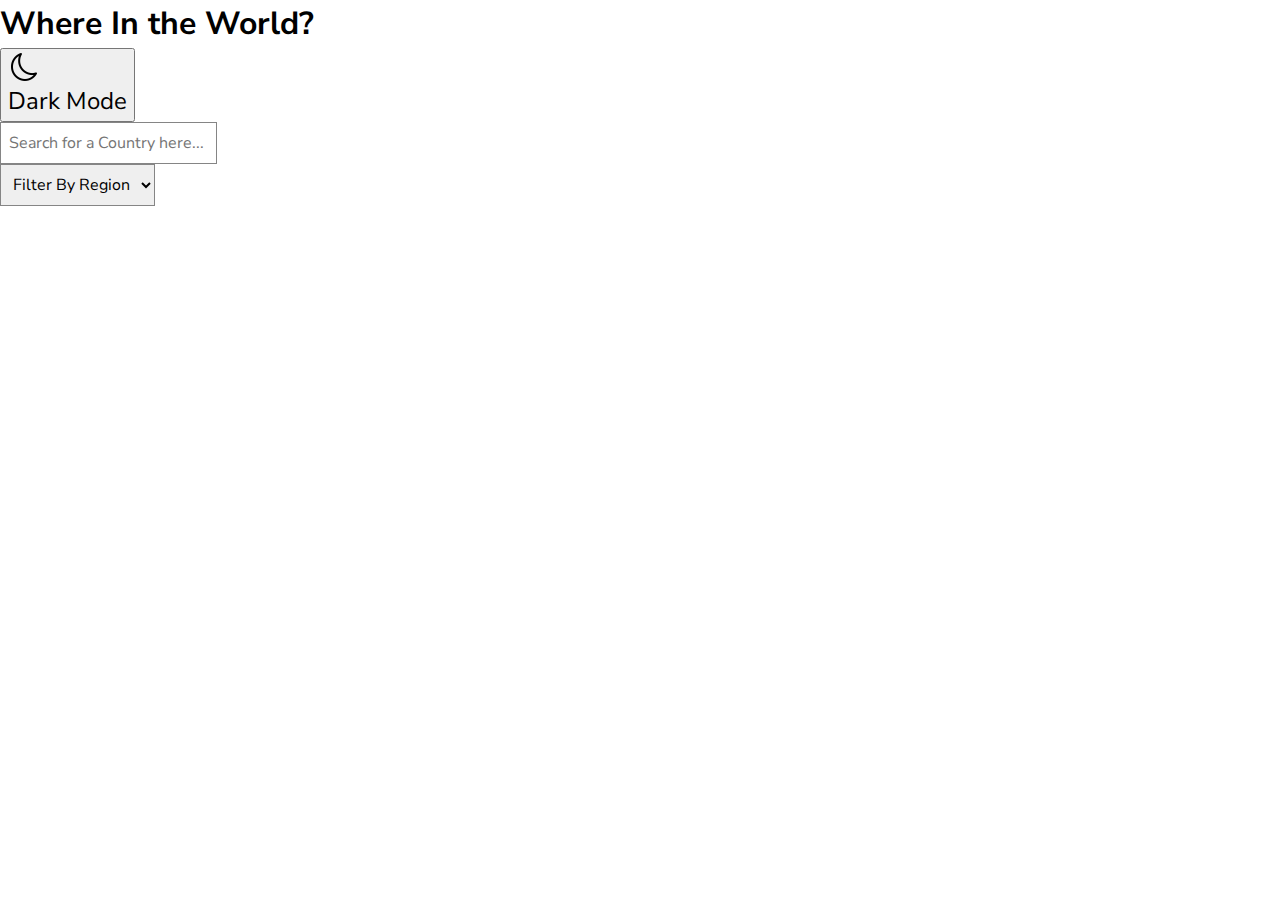
<file: index.html>
<!DOCTYPE html>
<html lang="en">

<head>
    <meta charset="UTF-8">
    <meta http-equiv="X-UA-Compatible" content="IE=edge">
    <meta name="viewport" content="width=device-width, initial-scale=1.0">
    <link rel="icon" href="./assets/images/favicons/icons8-globe-africa-32.png" type="image/x-icon">
    <link href="https://cdn.jsdelivr.net/npm/bootstrap@5.0.2/dist/css/bootstrap.min.css" rel="stylesheet"
        integrity="sha384-EVSTQN3/azprG1Anm3QDgpJLIm9Nao0Yz1ztcQTwFspd3yD65VohhpuuCOmLASjC" crossorigin="anonymous">
    <link rel="stylesheet" href="https://cdnjs.cloudflare.com/ajax/libs/font-awesome/5.15.3/css/all.min.css"
        integrity="sha512-iBBXm8fW90+nuLcSKlbmrPcLa0OT92xO1BIsZ+ywDWZCvqsWgccV3gFoRBv0z+8dLJgyAHIhR35VZc2oM/gI1w=="
        crossorigin="anonymous">
    <link rel="stylesheet" href="style/style.css">
    <title>Where in the World?</title>
</head>

<body class="light-mode">
    <div class="overlay">
        <div class="spinner"></div>
      </div>
    <main>
        <header class="d-flex justify-content-between align-items-center px-lg-5  py-3 mb-5">
            <div class="col-6">
                <h1 class="header-title ps-3">Where In the World?</h1>
            </div>
            <div class="col-6 d-flex justify-content-end">
                <button id="darkModeToggle" class="btn d-flex align-items-center justify-content-end">
                    <img id="modeIcon" class="crescent-image-container"
                        src="./assets/images/icons/icons8-crescent-moon-64.png" alt="crescent moon">
                    <span class="mode-text">Dark Mode</span>
                </button>
            </div>
        </header>
        <div id="topnav" class="px-5 mb-5">
            <div class="row justify-content-between">
                <div class="col-4">
                    <div class="input-group">
                        <span class="input-group-text" id="search-addon"><i class="fas fa-search"></i></span>
                        <input type="text" class="form-control custom-input" placeholder="Search for a Country here...">
                    </div>
                </div>
                <div class="col-4 d-flex justify-content-end me-2">
                    <select name="Filter" id="filterInput" class="form-select custom-select  w-50">
                        <option selected>Filter By Region</option>
                    </select>
                </div>
            </div>
        </div>
        <div id="countries">

        </div>
    </main>
    <script src="./js/index.js"></script>
</body>

</html>
</file>
<file: style/style.css>
/***********************************************************************
*** CSS Reset***
************************************************************************/
@import url('https://fonts.googleapis.com/css2?family=Manrope:wght@800&family=Nunito+Sans:wght@300&display=swap');
/* Box sizing rules */
*,
*::before,
*::after {
  box-sizing: border-box;
}

/* Remove default margin */
body,
h1,
h2,
h3,
h4,
p,
figure,
blockquote,
dl,
dd {
  margin: 0;
}

/* Remove list styles on ul, ol elements with a list role, which suggests default styling will be removed */
ul[role='list'],
ol[role='list'] {
  list-style: none;
}

/* Set core root defaults */
html:focus-within {
  scroll-behavior: smooth;
}

/* Set core body defaults */
body {
  min-height: 100vh;
  text-rendering: optimizeSpeed;
  line-height: 1.5;
  font-family: 'Nunito Sans', sans-serif;
}

/* A elements that don't have a class get default styles */
a:not([class]) {
  text-decoration-skip-ink: auto;
}

/* Make images easier to work with */
img,
picture {
  max-width: 100%;
  display: block;
  height: 100%;
}

/* Inherit fonts for inputs and buttons */
input,
button,
textarea,
select {
  font: inherit;
}

/* Remove all animations, transitions and smooth scroll for people that prefer not to see them */
@media (prefers-reduced-motion: reduce) {
  html:focus-within {
   scroll-behavior: auto;
  }
  
  *,
  *::before,
  *::after {
    animation-duration: 0.01ms !important;
    animation-iteration-count: 1 !important;
    transition-duration: 0.01ms !important;
    scroll-behavior: auto !important;
  }
}

:root {
    --Dark-Blue: hsl(209, 23%, 22%);
    --Very-Dark-Blue: hsl(207, 26%, 17%);
    --Very-Dark-Blue-2: hsl(200, 15%, 8%);
    --Dark-Gray: hsl(0, 0%, 52%);
    --Very-Light-Gray: hsl(0, 0%, 98%);
    --White:hsl(0, 0%, 100%);
}


/********************
*** Dark Mode*******
********************/
.dark-mode {
    background-color: var(--Very-Dark-Blue);
    color: var(--White);
    transition: background-color 0.5s ease-in-out;
}
.dark-mode header {
    color: var(--White);
    background-color: var(--Dark-Blue);
}

.dark-mode span{
    color: var(--White);
}

.dark-mode .form-control,
.dark-mode .form-select {
  background-color: var(--Very-Dark-Blue);
  color: var(--White);
  border-color: var(--Dark-Gray);
}

.dark-mode .input-group-text {
  background-color: var(--Very-Dark-Blue);
  color: var(--White);
  border-color: var(--Dark-Gray);
}

.dark-mode .form-control:focus {
  border-color: var(--White);
  box-shadow: 0 0 0 0.2rem rgba(255, 255, 255, 0.25);
}

.dark-mode .form-control::placeholder {
  color: var(--White);
}

.dark-mode .form-select {
  background-image: url("data:image/svg+xml,%3csvg xmlns='http://www.w3.org/2000/svg' viewBox='0 0 16 16'%3e%3cpath fill='none' stroke='%23fff' stroke-linecap='round' stroke-linejoin='round' stroke-width='2' d='m2 5 6 6 6-6'/%3e%3c/svg%3e");
}

.dark-mode .card  {
  background-color: var(--Dark-Blue);
  color: var(--White);
}

.dark-mode .crescent-image-container {
  filter: brightness(0) invert(1);
}

.dark-mode .back-arrow {
  filter: invert(100%);
}

.dark-mode .back-button {
  background-color: var(--Dark-Blue);
  border-color: var(--Dark-Gray);
  color: var(--White);
}

.dark-mode .back-button:hover {
  background-color: var(--Dark-Gray);
}
/****************************
********* Light Mode *******
***************************/
.light-mode {
    background-color: var(--Very-Light-Gray);
    color: var(--Very-Dark-Blue-2);
    transition: background-color 0.5s ease-in-out;
}

.light-mode header{
    background-color: var(--White);
    color: black;
}

/* crescent image container */
.crescent-image-container {
    width: auto;
    height: 2rem;
    margin-right: 0.5rem;
}

.light-mode .back-button {
  background-color: var(--White);
  border-color: var(--Dark-Gray);
  color: var(--Very-Dark-Blue-2);
}

.light-mode .back-button:hover {
  background-color: var(--Dark-Gray);
}

/************************
*** custom styling ******
*************************/
.custom-input {

    border: 1px solid var(--Dark-Gray);
    padding: 0.5rem;
}

.custom-select {

    border: 1px solid var(--Dark-Gray);
    padding: 0.5rem;
}

.custom-select-wrapper {
  position: relative;
  display: inline-block;
}

.custom-chevron {
  position: absolute;
  top: 50%;
  right: 1rem;
  transform: translateY(-50%);
  pointer-events: none;
}
/* Card  */
.card {
  width: 18rem;
  margin: 15px 15px;
  display: inline-block;
  vertical-align: top;
  /* border-radius: 1rem; */
  height: 350px;
  opacity: 1;
  transition: opacity 1.5s ease;
}
.card.hide {
  opacity: 0;
}
.card-img-top {
  border-radius: 0.5rem 0.5rem 0 0;
  width: 100%;
  height: auto;
}

.card:hover {
  transform: scale(1.15);
  transition: transform 0.5s ease;
  cursor: pointer;
  box-shadow: 0 4px 6px rgba(0, 0, 0, 0.4);
}

/* back button */
.back-button {
  display: flex;
  align-items: center;
  gap: 0.5rem;
  padding: 0.5rem 1.8rem;
}

.back-arrow {
  width: 20px;
  height: 20px;
}

/*********************
******Country Page***
********************/

.border-country{
  /* margin: 0px 5px; */
  margin-right: 1rem;
  padding: 0.2rem 0.8rem;
  border: 1px solid currentcolor;
  border-radius: 5px;
  cursor: pointer;
  text-decoration: none;
  color: inherit;
  white-space: nowrap; 
  overflow: hidden; 
  text-overflow: ellipsis;
  display: inline-block; /* Add display property for better responsiveness */
  min-width: 80px;
  max-width: 120px;
}

.border-country:hover{
  background-color: var(--Dark-Gray);
  color: var(--White);
}


.mode-text{
  font-size: 1.5rem;
}
/***************
**Miscellaneous**
****************/

.overlay {
  display: none;
  position: fixed;
  top: 0;
  left: 0;
  width: 100%;
  height: 100%;
  background-color: rgba(0, 0, 0, 0.7);
  z-index: 1000;
}

.loader {
  position: absolute;
  top: 50%;
  left: 50%;
  transform: translate(-50%, -50%);
  font-size: 24px;
  color: white;
}

.spinner {
  display: flex;
  justify-content: center;
  align-items: center;
  position: fixed;
  top: 0;
  left: 0;
  width: 100%;
  height: 100%;
  background-color: rgba(0, 0, 0, 0.5);
  z-index: 9999;
}

.spinner:before {
  content: "";
  width: 40px;
  height: 40px;
  border: 4px solid rgba(255, 255, 255, 0.2);
  border-left-color: white;
  border-radius: 50%;
  animation: spinner 1s linear infinite;
}

@keyframes spinner {
  to {
    transform: rotate(360deg);
  }
}

@keyframes slide-in {
  0% {
    opacity: 0;
    transform: translateX(-20px);
  }
  100% {
    opacity: 1;
    transform: translateX(0);
  }
}

.slide-in {
  opacity: 0;
  animation-name: slide-in;
  animation-duration: 0.5s;
  animation-fill-mode: forwards;
}

/* Mobile Responsiveness */


/* header */
@media (min-width: 350px) and (max-width: 380px) {
  .crescent-image-container {
    width: auto;
    height: 2rem;
    margin-right: 0rem;
  }
}
</file>
